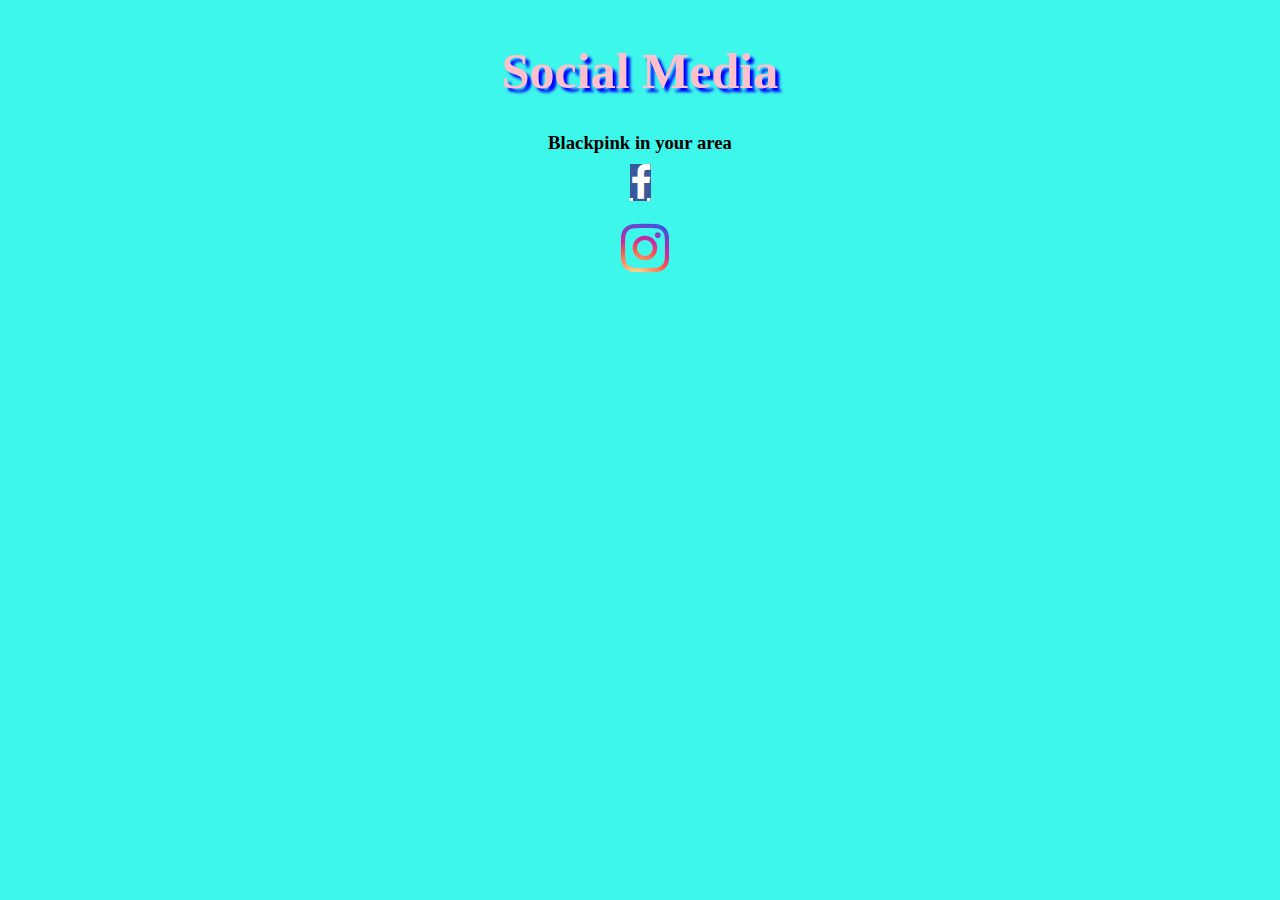
<file: qc/view/socialmedia.html>
<!DOCTYPE html>
<html>
  <link href="../css/achievement.css"
          rel="stylesheet"
          type="text/css"> 
    <link href="../css/socialmedia.css"
          rel="stylesheet"
          type="text/css">
    <title>Social Media</title>
    <link href="https://fonts.googleapis.com/css?family=Dosis&display=swap" rel="stylesheet">
  <link rel="stylesheet"  href="https://cdnjs.cloudflare.com/ajax/libs/font-awesome/4.7.0/css/font-awesome.min.css" type="text/css">
  
  
  
      </head>
      <body>
        <h2> Social Media </h2>
        <h3>Blackpink in your area</h3>
  <!-- Add font awesome icons -->
        <h3>
<pre>
<a href="https://www.facebook.com/BLACKPINKOFFICIAL/" target="_blank" class="fa fa-facebook fa-2x"></a>
 </pre>
 <pre>
 <a href="https://www.instagram.com/blackpinkofficial/?hl=en" target="_blank" class="fa fa-instagram fa-3x"></a>
</pre>
        </h3>
      </body>
      </html>
</file>
<file: qc/css/achievement.css>
html{

  background-color:#3ef7eb;
}

h2 {
  color: pink ;
  font-family: tangerine;
  text-align: center;
   font-size: 50px;
  text-shadow: 4px 4px 3px blue ;
  animation:changeText;
  animation-duration:5s;
    animation-timing-function:ease;
  animation-delay:0;
}
h3{
  text-align:center;
  line-height:4px;
}
@keyframes changeText{
  0%{
  font-size 50px;
    color: pink;
  }
    50%{
      font-size:70px;
      color:black;
  }
  100%{
  font size 50px;
    color: pink;
</file>
<file: qc/css/socialmedia.css>
* Style all font awesome icons */
.fa {
  padding: 20px;
  font-size: 30px;
  width: 50px;
  text-align: center;
  text-decoration: none;
}

/* Add a hover effect if you want */
.fa:hover {
  opacity: 0.7;
}

/* Set a specific color for each brand */

/* Facebook */
.fa-facebook {
  background: #3B5998;
  color: white;
}

/* Twitter */
.fa-twitter {
  background: #55ACEE;
  color: white;
  
}
.fa.fa-instagram {
  color: transparent;
  background: radial-gradient(circle at 30% 107%, #fdf497 0%, #fdf497 5%, #fd5949 45%, #d6249f 60%, #285AEB 90%);
  background: -webkit-radial-gradient(circle at 30% 107%, #fdf497 0%, #fdf497 5%, #fd5949 45%, #d6249f 60%, #285AEB 90%);
  background-clip: text;
  -webkit-background-clip: text;
}
h3{
  text-align:center;
  line-height:4px;
}
</file>
